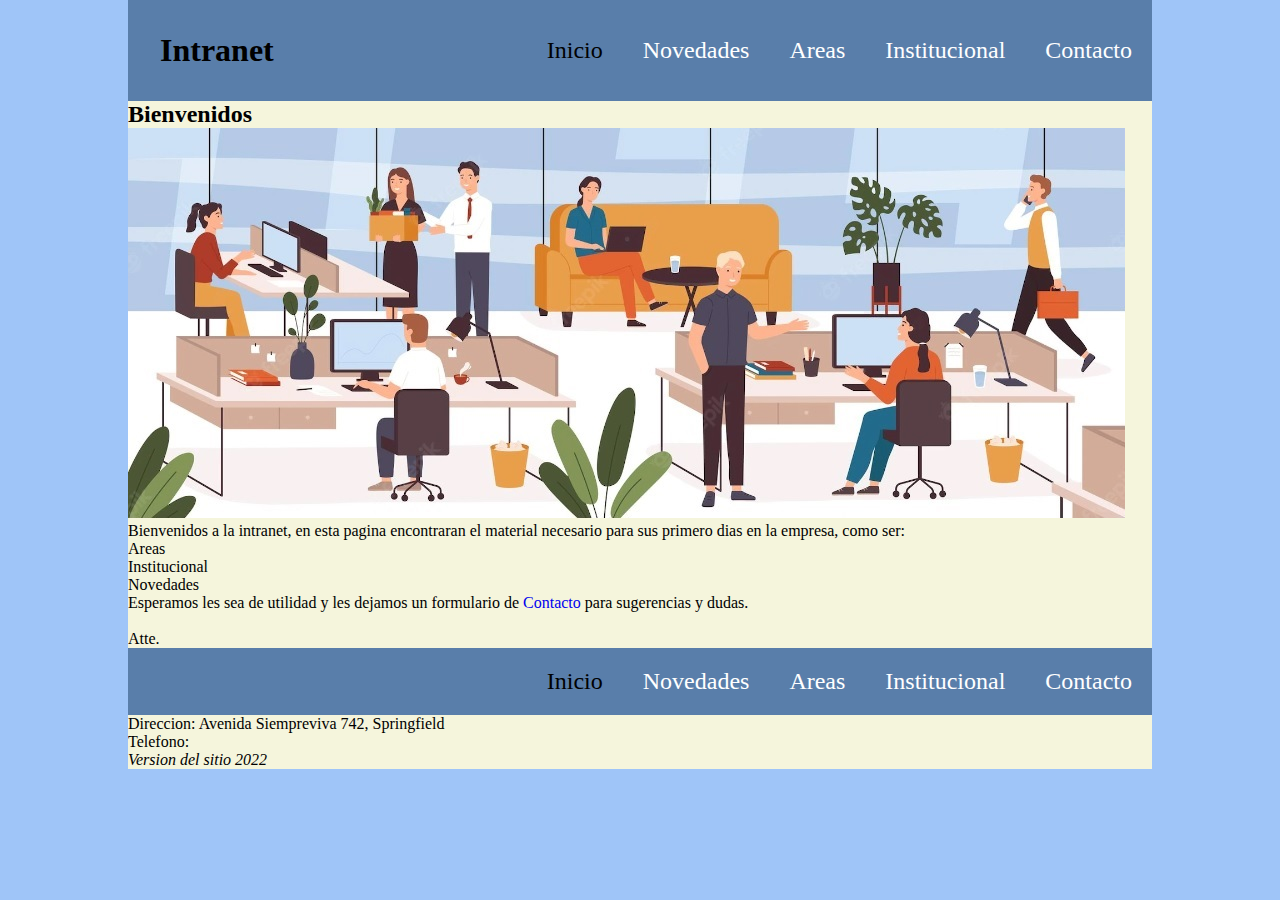
<file: PreEntrega2-SALA/PreEntrega1-SALA/index.html>
<!DOCTYPE html>
<html lang="es">
<head>
    <meta charset="UTF-8">
    <meta http-equiv="X-UA-Compatible" content="IE=edge">
    <meta name="viewport" content="width=device-width, initial-scale=1.0">
    <!-- <link rel="stylesheet" href="./style/style.css"> -->
    <link rel="stylesheet" href="responsive.css">
    <title>Intranet</title>
</head>
<body>
    <div class="container">
        <header><!--Encabezado-->
            <h1>Intranet</h1>
            <nav class="navbar"> <!--Barra de navegacion-->
                <ul class="navbar_list">
                    <li class="navbar_item"><a class="navbar_link active" href="./index.html">Inicio</a></li>
                    <li class="navbar_item"><a class="navbar_link" href="./Pages/novedades.html">Novedades</a></li>
                    <li class="navbar_item"><a class="navbar_link" href="./Pages/Areas.html">Areas</a></li>
                    <li class="navbar_item"><a class="navbar_link" href="./Pages/institucional.html">Institucional</a></li>
                    <li class="navbar_item"><a class="navbar_link" href="./Pages/Contacto.html">Contacto</a></li>
                </ul>
            </nav>
        </header>
        <main>
                <section class="content"> <!--Cuerpo del sitio-->
                        <div class="article_content">
                            <h2>Bienvenidos</h2>
                                <picture class="article_img" >
                                    <img src="./Assets/img/oficin.jpg" alt="Imagen ilustrativa de una oficina">
                                </picture>
                                        <p class="article_text">Bienvenidos a la intranet, en esta pagina encontraran el material necesario para sus primero dias en la empresa, como ser:
                                        </p>
                                            <div>
                                                <ul class="article_list">
                                                    <li>Areas</li>
                                                    <li>Institucional</li>
                                                    <li>Novedades</li>
                                                </ul>
                                            </div>
                                        <p class="article_text">Esperamos les sea de utilidad y les dejamos un formulario de   <a href="./Pages/Contacto.html">Contacto</a> para sugerencias y dudas.
                                            <br>
                                            <br>
                                            Atte.
                                        </p>
                        </div>
                </section>
        </main>
            <footer>
                <div>
                    <nav class="navbar"> <!--Barra de navegacion footer-->
                        <ul class="navbar_list">
                            <li class="navbar_item"><a class="navbar_link active" href="./index.html">Inicio</a></li>
                            <li class="navbar_item"><a class="navbar_link" href="./Pages/novedades.html">Novedades</a></li>
                            <li class="navbar_item"><a class="navbar_link" href="./Pages/Areas.html">Areas</a></li>
                            <li class="navbar_item"><a class="navbar_link" href="./Pages/institucional.html">Institucional</a></li>
                            <li class="navbar_item"><a class="navbar_link" href="./Pages/Contacto.html">Contacto</a></li>
                        </ul>
                    </nav>
                </div>
                <div class="container_info">
                    <p>Direccion: Avenida Siempreviva 742, Springfield</p>
                    <p>Telefono:</p>
                    <span><i class="fa fa-copyright" aria-hidden="true">Version del sitio 2022</i></span>
                </div>
            </footer>
    </div>
</body>
</html>
</file>
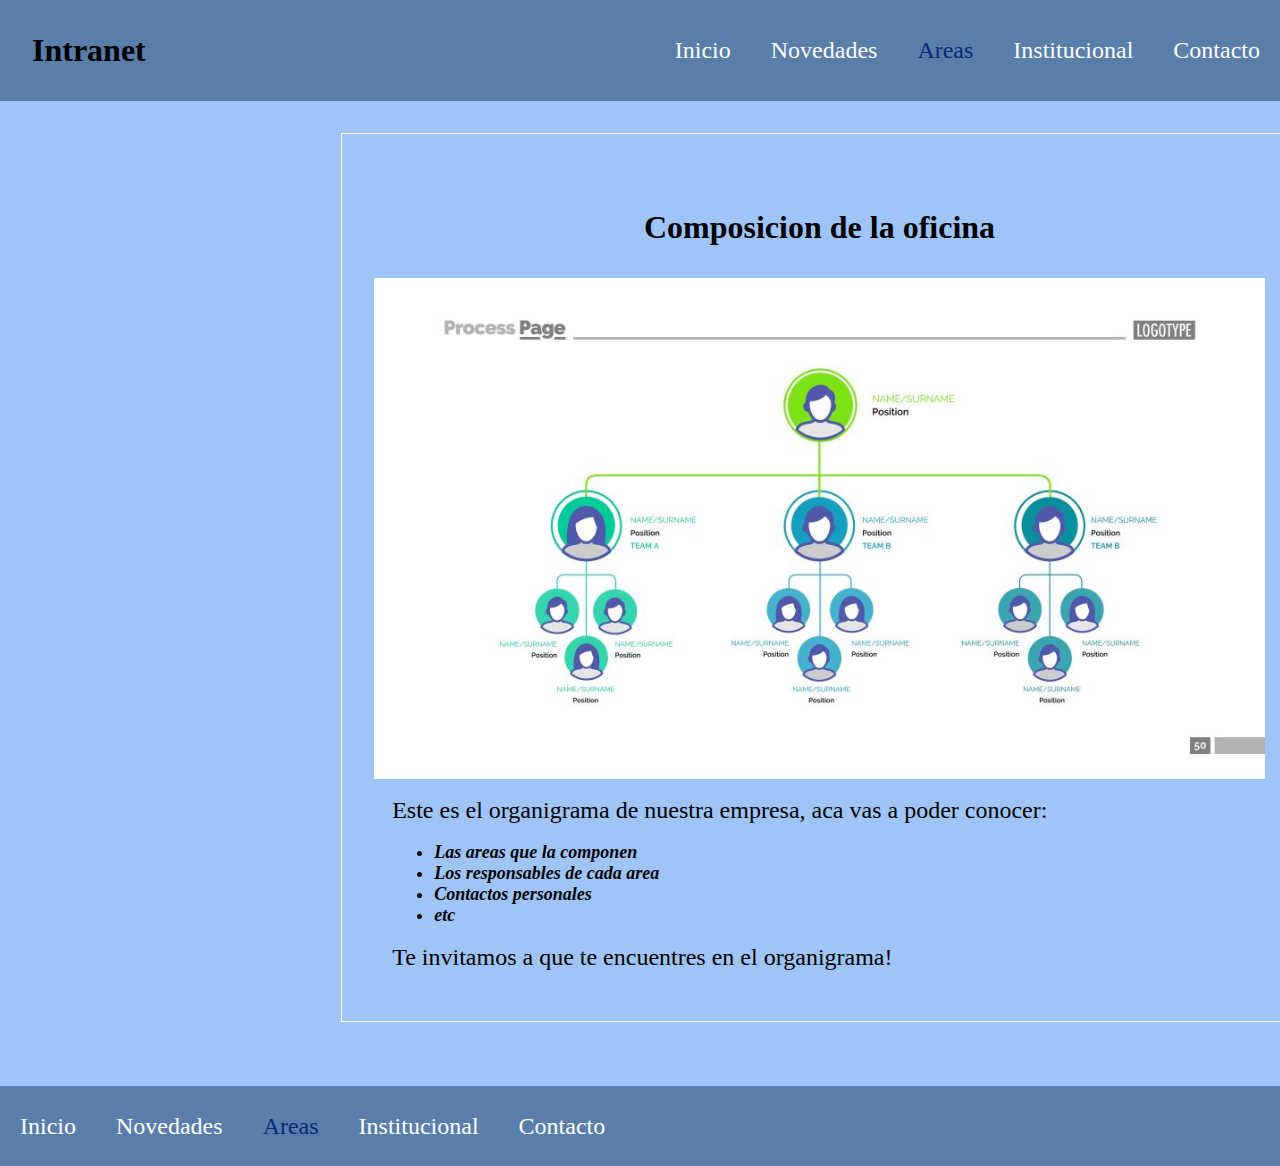
<file: PreEntrega2-SALA/PreEntrega1-SALA/Pages/Areas.html>
<!DOCTYPE html>
<html lang="es">
<head>
    <meta charset="UTF-8">
    <meta http-equiv="X-UA-Compatible" content="IE=edge">
    <meta name="viewport" content="width=device-width, initial-scale=1.0">
    <link rel="stylesheet" href="../style/style.css">
    <title>Areas</title>
</head>
<body>
    <header><!--Encabezado-->
        <h1>Intranet</h1>
            <nav class="navbar"> <!--Barra de navegacion-->
                <ul class="navbar_list">
					<li class="navbar_item"><a class="navbar_link" href="../index.html">Inicio</a></li>
                    <li class="navbar_item"><a class="navbar_link" href="./novedades.html">Novedades</a></li>
                    <li class="navbar_item"><a class="navbar_link active" href="./Areas.html">Areas</a></li>
                    <li class="navbar_item"><a class="navbar_link" href="./institucional.html">Institucional</a></li>
                    <li class="navbar_item"><a class="navbar_link" href="./Contacto.html">Contacto</a></li>
                </ul>
            </nav>
    </header>
    <main>
        <section class="content_areas"> <!--Cuerpo del sitio-->
            <article class="article_areas">
                <div class="article_content_areas">
                    <h2 class="content_title_areas">Composicion de la oficina</h2>
                        <picture class="news_img" >
                            <img src="../Assets/img/chart.jpg" alt="Imagen ilustrativa de novedades">
                        </picture>
                                <p class="article_text">Este es el organigrama de nuestra empresa, aca vas a poder conocer:
                                    <div>
                                    <strong>  <ul class="article_list_areas">
                                            <li>Las areas que la componen</li>
                                            <li>Los responsables de cada area</li>
                                            <li>Contactos personales</li>
											<li>etc</li>
                                        </ul></strong>
                                    </div>
                                    <p class="article_text">Te invitamos a que te encuentres en el organigrama!
                                    </p>
                </div>
            </article>
        </section>
</main>
<footer>
    <div>
        <nav class="navbar"> <!--Barra de navegacion footer-->
            <ul class="navbar_list">
                <li class="navbar_item"><a class="navbar_link" href="../index.html">Inicio</a></li>
                <li class="navbar_item"><a class="navbar_link" href="./novedades.html">Novedades</a></li>
                <li class="navbar_item"><a class="navbar_link active" href="./Areas.html">Areas</a></li>
                <li class="navbar_item"><a class="navbar_link" href="./institucional.html">Institucional</a></li>
                <li class="navbar_item"><a class="navbar_link" href="./Contacto.html">Contacto</a></li>
            </ul>
        </nav>
     </div>
        <div class="container_info">
        <p>Direccion: Avenida Siempreviva 742, Springfield</p>
        <p>Telefono:</p>
        <span><i class="fa fa-copyright" aria-hidden="true">Version del sitio 2022</i></span>
    </div>
</footer>
</body>
</html>
</file>
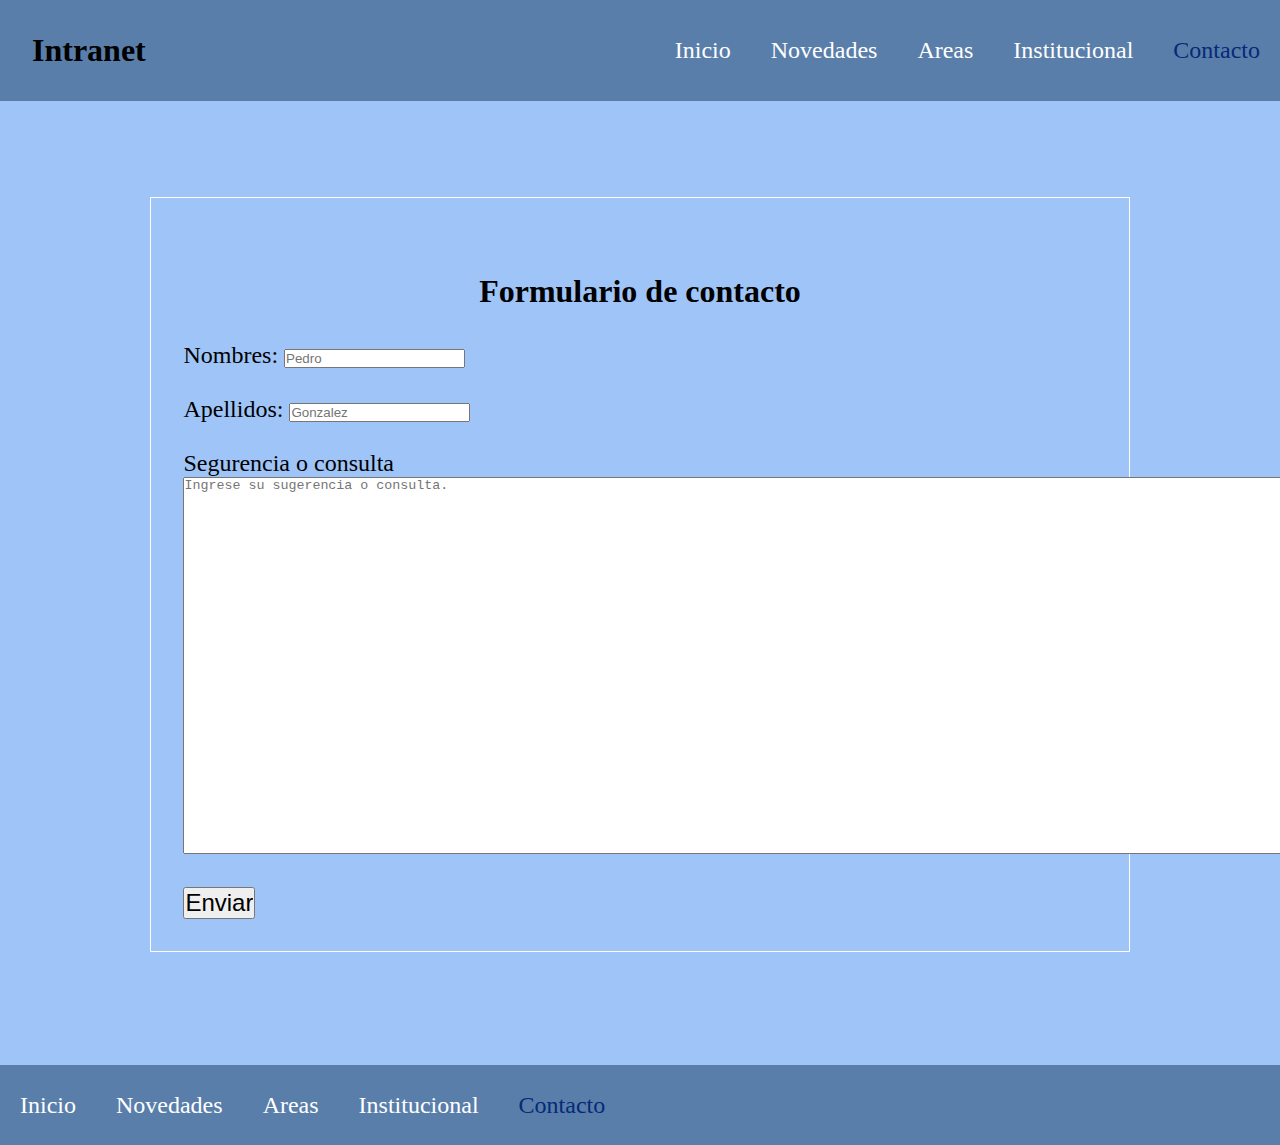
<file: PreEntrega2-SALA/PreEntrega1-SALA/Pages/Contacto.html>
<!DOCTYPE html>
<html lang="es">
<head>
    <meta charset="UTF-8">
    <meta http-equiv="X-UA-Compatible" content="IE=edge">
    <meta name="viewport" content="width=device-width, initial-scale=1.0">
    <link rel="stylesheet" href="../style/style.css">
    <title>Contacto</title>
</head>
<body>
    <header><!--Encabezado-->
        <h1>Intranet</h1>
            <nav class="navbar"> <!--Barra de navegacion-->
                <ul class="navbar_list">
					<li class="navbar_item"><a class="navbar_link" href="../index.html">Inicio</a></li>
                    <li class="navbar_item"><a class="navbar_link" href="./novedades.html">Novedades</a></li>
                    <li class="navbar_item"><a class="navbar_link" href="./Areas.html">Areas</a></li>
                    <li class="navbar_item"><a class="navbar_link" href="./institucional.html">Institucional</a></li>
                    <li class="navbar_item"><a class="navbar_link active" href="./Contacto.html">Contacto</a></li>
                </ul>
            </nav>
    </header>
<main>  
	<section class="content_contact">
        <article class="article_contact">
            <div class="article_content_contact">
            <h2 class="content_title_areas">Formulario de contacto</h2>
				<form>
					<label for="Nombre">Nombres:</label>
					<input type="text" id="Nombre" name="Nombre" placeholder="Pedro">
					<br>
					<br>
					<label for="Apellido">Apellidos:</label>
					<input type="text" id="Apellido" name="Apellido" placeholder="Gonzalez">
					<br>
					<br>
					<label class="form_sugerencia" for="Sugerencia">Segurencia o consulta</label>
					<br>
					<textarea name="Sugerencia" id="Sugerencia" cols="167" rows="25" placeholder="Ingrese su sugerencia o consulta."></textarea>
					<br>
					<br>
					<input class="btn_submit" type="submit" value="Enviar">
				</form>
            </div>
        </article>
    </section>
</main>
<footer>
    <div>
        <nav class="navbar"> <!--Barra de navegacion footer-->
            <ul class="navbar_list">
                <li class="navbar_item"><a class="navbar_link" href="../index.html">Inicio</a></li>
                <li class="navbar_item"><a class="navbar_link" href="./novedades.html">Novedades</a></li>
                <li class="navbar_item"><a class="navbar_link" href="./Areas.html">Areas</a></li>
                <li class="navbar_item"><a class="navbar_link" href="./institucional.html">Institucional</a></li>
                <li class="navbar_item"><a class="navbar_link active" href="./Contacto.html">Contacto</a></li>
            </ul>
        </nav>
    </div>
    <div class="container_info">
        <p>Direccion: Avenida Siempreviva 742, Springfield</p>
        <p>Telefono:</p>
        <span><i class="fa fa-copyright" aria-hidden="true">Version del sitio 2022</i></span>
    </div>
</footer>
</body>
</html>
</file>
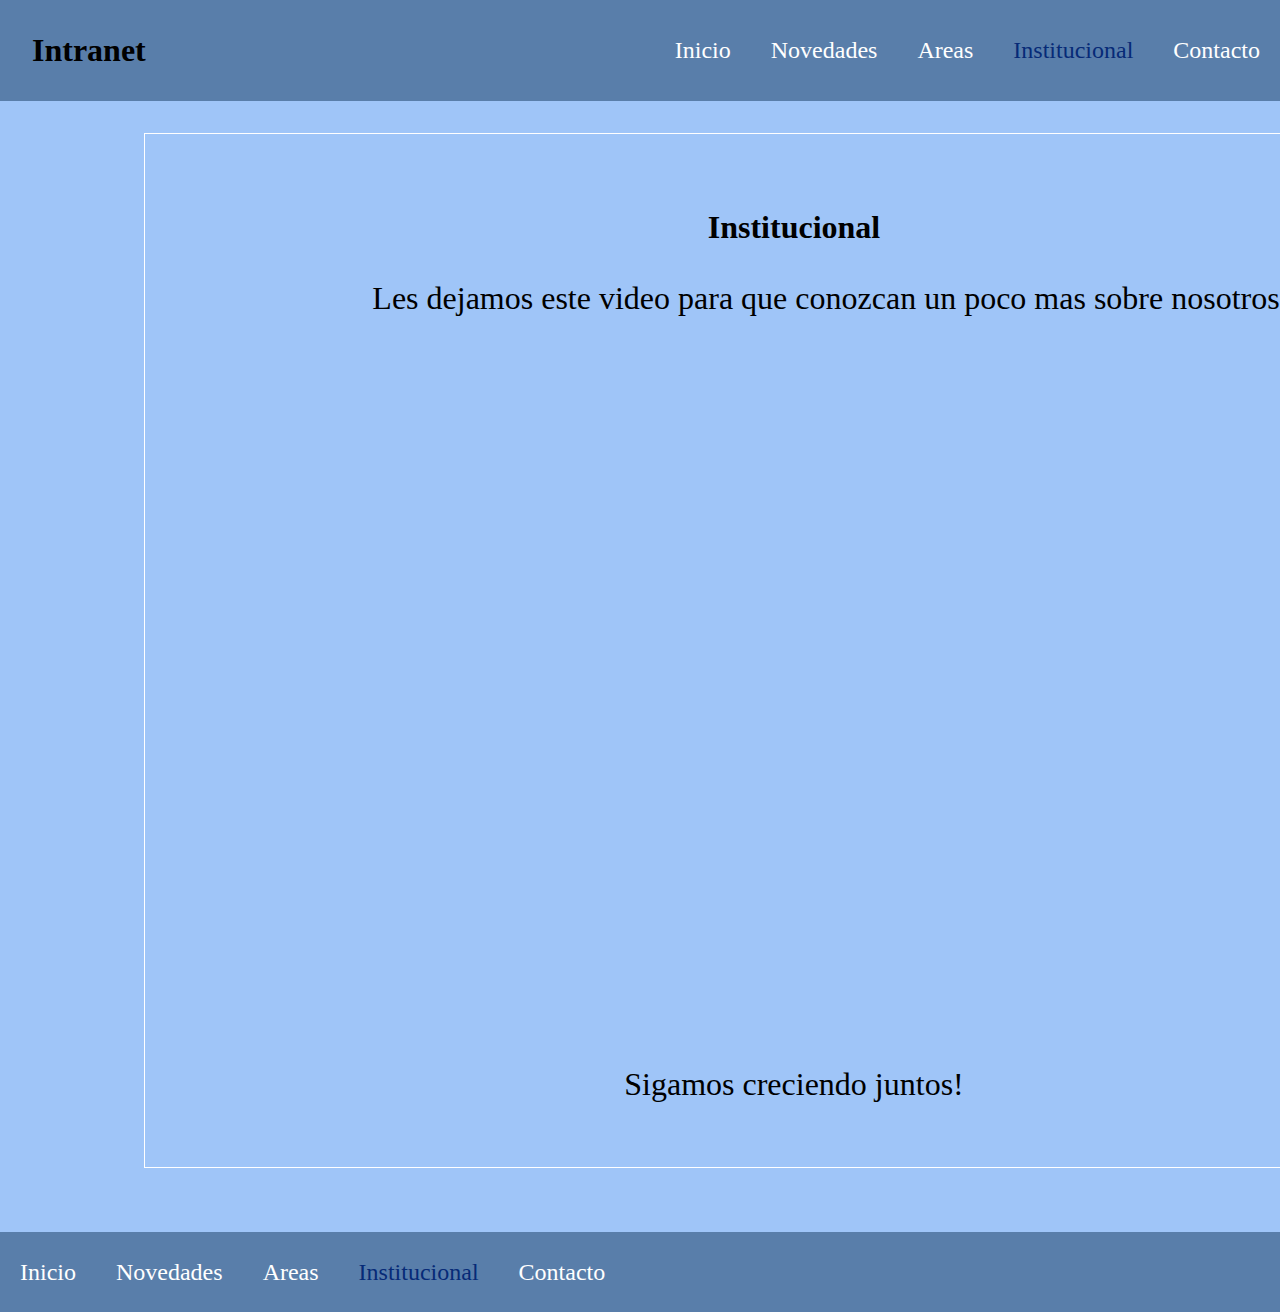
<file: PreEntrega2-SALA/PreEntrega1-SALA/Pages/institucional.html>
<!DOCTYPE html>
<html lang="es">
<head>
    <meta charset="UTF-8">
    <meta http-equiv="X-UA-Compatible" content="IE=edge">
    <meta name="viewport" content="width=device-width, initial-scale=1.0">
    <link rel="stylesheet" href="../style/style.css">
    <title>Institucional</title>
</head>
<body>
    <header><!--Encabezado-->
        <h1>Intranet</h1>
            <nav class="navbar"> <!--Barra de navegacion-->
                <ul class="navbar_list">
					<li class="navbar_item"><a class="navbar_link" href="../index.html">Inicio</a></li>
                    <li class="navbar_item"><a class="navbar_link" href="./novedades.html">Novedades</a></li>
                    <li class="navbar_item"><a class="navbar_link" href="./Areas.html">Areas</a></li>
                    <li class="navbar_item"><a class="navbar_link active" href="./institucional.html">Institucional</a></li>
                    <li class="navbar_item"><a class="navbar_link" href="./Contacto.html">Contacto</a></li>
                </ul>
            </nav>
    </header>
    <main>
        <section class="content_insti"> <!--Cuerpo del sitio-->
            <article class="article_insti">
                <div class="article_content_insti">
                    <h2 class="content_title_insti">Institucional</h2>
                    <p class="article_text_insti">Les dejamos este video para que conozcan un poco mas sobre nosotros
                        <iframe width="1200" height="675" src="https://www.youtube.com/embed/Ycs7gq_fRcA" title="YouTube video player" frameborder="0" allow="accelerometer; autoplay; clipboard-write; encrypted-media; gyroscope; picture-in-picture" allowfullscreen></iframe>
                    </p>
                    <p class="article_text_institu">Sigamos creciendo juntos!
                    </p>
                </div>
            </article>
        </section>
</main>
<footer>
    <div>
        <nav class="navbar"> <!--Barra de navegacion footer-->
            <ul class="navbar_list">
                <li class="navbar_item"><a class="navbar_link" href="../index.html">Inicio</a></li>
                <li class="navbar_item"><a class="navbar_link" href="./novedades.html">Novedades</a></li>
                <li class="navbar_item"><a class="navbar_link" href="./Areas.html">Areas</a></li>
                <li class="navbar_item"><a class="navbar_link active" href="./institucional.html">Institucional</a></li>
                <li class="navbar_item"><a class="navbar_link" href="./Contacto.html">Contacto</a></li>
            </ul>
        </nav>
    </div>
    <div class="container_info">
        <p>Direccion: Avenida Siempreviva 742, Springfield</p>
        <p>Telefono:</p>
        <span><i class="fa fa-copyright" aria-hidden="true">Version del sitio 2022</i></span>
    </div>
</footer>
</body>
</html>
</file>
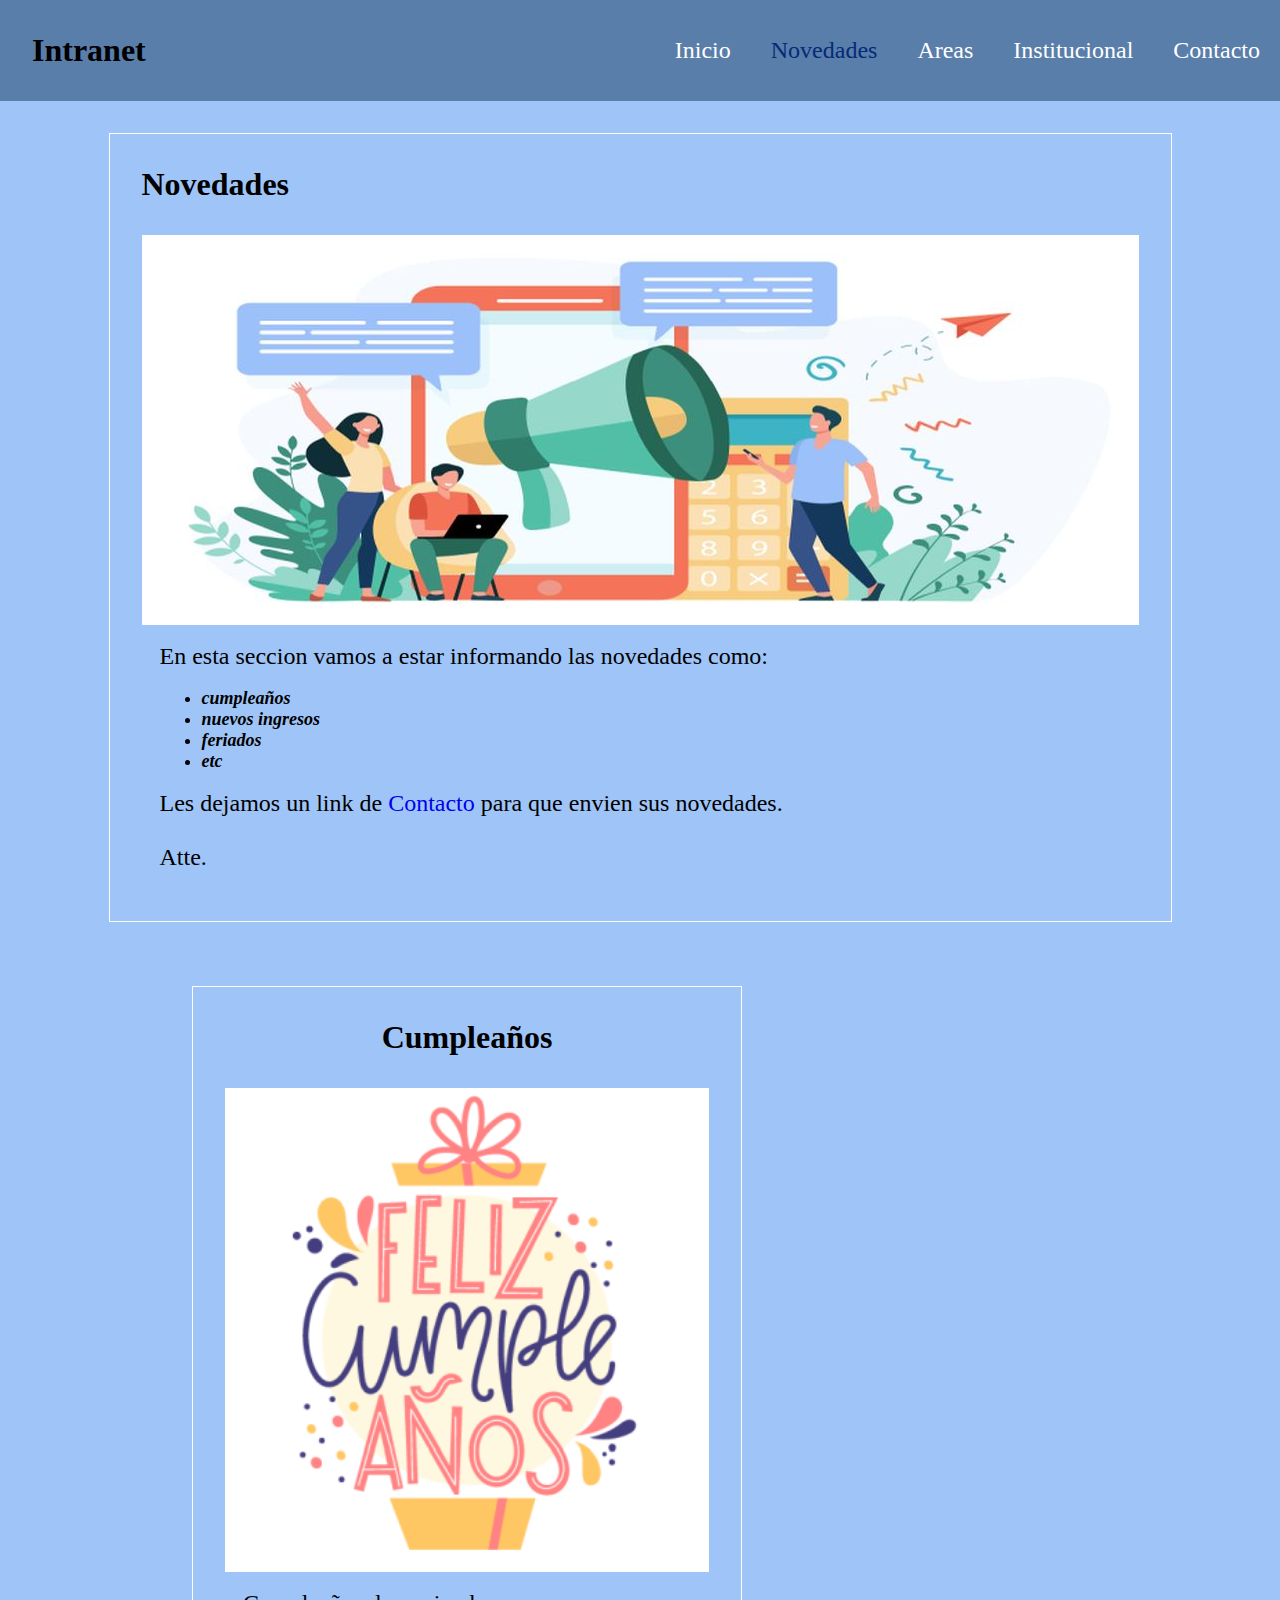
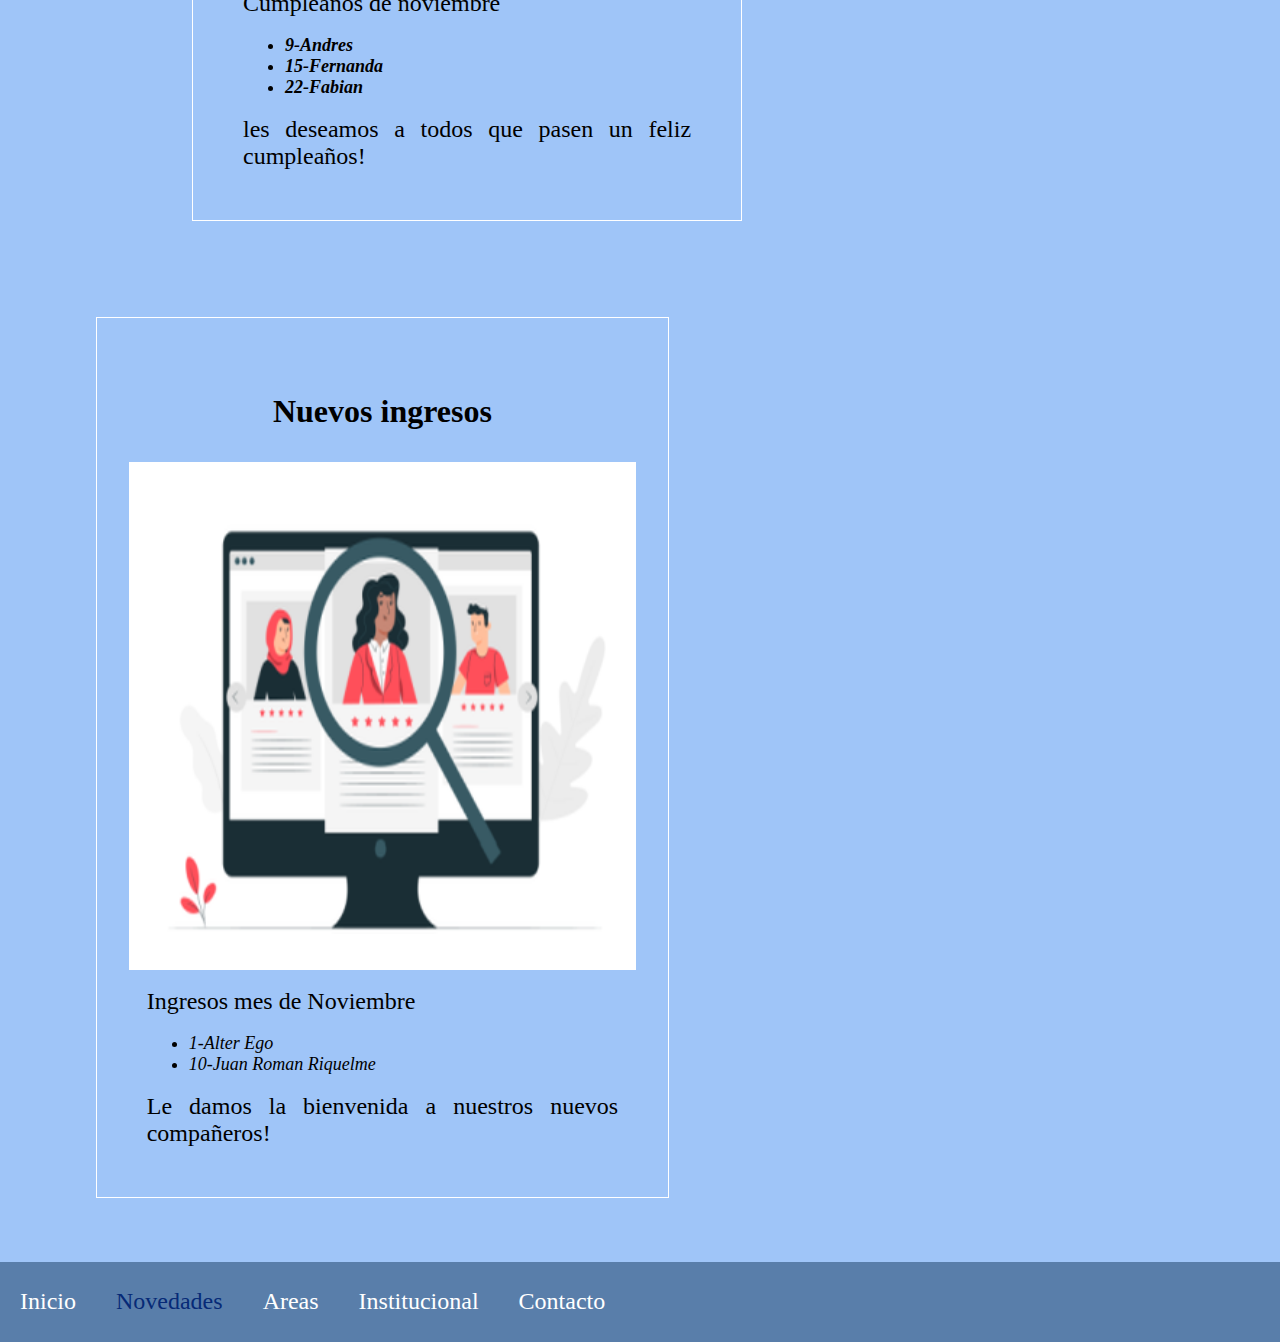
<file: PreEntrega2-SALA/PreEntrega1-SALA/Pages/novedades.html>
<!DOCTYPE html>
<html lang="es">
<head>
    <meta charset="UTF-8">
    <meta http-equiv="X-UA-Compatible" content="IE=edge">
    <meta name="viewport" content="width=device-width, initial-scale=1.0">
    <link rel="stylesheet" href="../style/style.css">
    <title>Novedades</title>
</head>
<body>
    <header><!--Encabezado-->
        <h1>Intranet</h1>
            <nav class="navbar"> <!--Barra de navegacion-->
                <ul class="navbar_list">
					<li class="navbar_item"><a class="navbar_link" href="../index.html">Inicio</a></li>
                    <li class="navbar_item"><a class="navbar_link active" href="./novedades.html">Novedades</a></li>
                    <li class="navbar_item"><a class="navbar_link" href="./Areas.html">Areas</a></li>
                    <li class="navbar_item"><a class="navbar_link" href="./institucional.html">Institucional</a></li>
                    <li class="navbar_item"><a class="navbar_link" href="./Contacto.html">Contacto</a></li>
                </ul>
            </nav>
    </header>
    <main>
        <section class="content_news"> <!--Cuerpo del sitio-->
            <article class="article_news">
                <div class="article_content_news">
                    <h2 class="content_title_news">Novedades</h2>
                        <picture class="news_img" >
                            <img src="../Assets/img/news.jpg" alt="Imagen ilustrativa de novedades">
                        </picture>
                                <p class="article_text">En esta seccion vamos a estar informando las novedades como:                                        
                                </p>
                                    <div>
                                    <strong>
                                        <ul class="article_list_news">
                                            <li>cumpleaños</li>
                                            <li>nuevos ingresos</li>
                                            <li>feriados</li>
											<li>etc</li>
                                        </ul>
                                    </strong>
                                    </div>
                                <p class="article_text">Les dejamos un link de <a href="./Pages/Contacto.html">Contacto</a> para que envien sus novedades.
                                    <br>
                                    <br>
                                    Atte.
                                </p>
                </div>
            </article>
        </section>
        <section class="content_news_birth">
            <article class="article_news_birth">
            <div class="article_content_news_birth">
                <h2 class="content_title_news_birth">Cumpleaños</h2>
                    <picture class="article_img" >
                        <img src="../Assets/img/Cumple.png" alt="Imagen ilustrativa de cumpleaños">
                    </picture>
                            <p class="article_text">Cumpleaños de noviembre
                            </p>
                                <div>
                                    <strong>
                                    <ul class="article_list_news_birth">
                                        <li>9-Andres</li>
                                        <li>15-Fernanda</li>
                                        <li>22-Fabian</li>
                                    </ul>
                                    </strong>
                                </div>
                            <p class="article_text"> les deseamos a todos que pasen un feliz cumpleaños!
                            </p>
            </div>
            </article>
        </section>
        <section class="content_news_pers">
            <article class="article_news_pers">
                <div class="article_content_news_pers">
                <h2 class="content_title_news_pers">Nuevos ingresos</h2>
                    <picture class="article_img" >
                        <img src="../Assets/img/personal.png" alt="Imagen ilustrativa de personal">
                    </picture>
                            <p class="article_text">Ingresos mes de Noviembre
                            </p>
                                <div>
                                    <ul class="article_list_news_pers">
                                        <li>1-Alter Ego</li>
                                        <li>10-Juan Roman Riquelme</li>
                                    </ul>
                                </div>
                            <p class="article_text"> Le damos la bienvenida a nuestros nuevos compañeros!
                            </p>
            </div>
            </article>
        </section>
    </main>
<footer>
    <div>
        <nav class="navbar"> <!--Barra de navegacion-->
            <ul class="navbar_list">
                <li class="navbar_item"><a class="navbar_link" href="../index.html">Inicio</a></li>
                <li class="navbar_item"><a class="navbar_link active" href="./novedades.html">Novedades</a></li>
                <li class="navbar_item"><a class="navbar_link" href="./Areas.html">Areas</a></li>
                <li class="navbar_item"><a class="navbar_link" href="./institucional.html">Institucional</a></li>
                <li class="navbar_item"><a class="navbar_link" href="./Contacto.html">Contacto</a></li>
            </ul>
        </nav>
    </div>
    <div class="container_info">
        <p>Direccion: Avenida Siempreviva 742, Springfield</p>
        <p>Telefono:</p>
        <span><i class="fa fa-copyright" aria-hidden="true">Version del sitio 2022</i></span>
    </div>
</footer>
</body>
</html>
</file>
<file: PreEntrega2-SALA/PreEntrega1-SALA/style/style.css>
/*Estilos generales del documento*/
@import url('https://fonts.googleapis.com/css2?family=Source+Code+Pro&display=swap');

body {
    background-color: #9FC5F8;
}

* {
    margin: 0;
    padding: 0;
    box-sizing: border-box;
    }


a {
    text-decoration: none;
}



main{
    min-height: 100vh;
    max-width: 100vw;
    }

p{
    text-align: justify;
}

.container {
    background-color: beige;
    width: 80%;
    max-width: 1800px;
    margin: auto;
    overflow: hidden;
}

/*ENCABEZADO*/
header {
   display: flex;
   min-height: 75px;
   justify-content: space-between;
   align-items: center;
   background-color: #597EAA;
}

h1{
    display: flex;
    background-color: #597EAA;
    padding: 2rem;
    font-size: xx-large;
}
.navbar {
    background-color: #597EAA;
}
.navbar_list {
    display: flex;
    justify-content: flex-end;
    list-style-type: none;
}

.navbar_item {
    display: inline-block;
    font-size: x-large;
}

.navbar_link {
    color: white;
    display: inline-block;
    padding: 20px;
}
.active {
    color: rgb(6, 42, 119);
}


/*MAIN*/

/*BIENVENIDOS*/


.content {
    display: flex;
    margin: 4rem;
}

.article {
    display: flex;
    width: 100%;
    justify-content: center;
    align-items: center;
    padding: 2rem;
}

.article_content {
    display: inline-block;
    align-items: center;
    padding: 2rem;
    border: 1px solid white;
    margin-left: 8%;
    margin-bottom: 2rem;
}


.article_content h2{
    display: block;
    justify-content:left;
    /* background-color: #597EAA; */
    margin-bottom: 30px;

}

picture img  {
    display: flex;
    justify-content: stretch;
    width: 100%;
}
.article_text {
    font-size:x-large;
    text-align: justify;
    margin: 1rem;
    padding: 2px;
}


.article_list {
    display: block;
    margin-left: 60px;
    font-size: large;
}


    /*PAGES*/

    /*NOVEDADES*/

    .content_title_news {
        font-size: xx-large;
        margin-bottom: 2rem;
    }

    .content_news {
        display: flex;
        margin: 0;
}

.article_news {
    display: flex;
    width: 100%;
    justify-content: center;
    align-items: center;
    padding: 2rem;
}

.article_content_news {
    display: inline-block;
    align-items: center;
    padding: 2rem;
    border: 1px solid white;
    margin-bottom:0;
    }

        .article_list_news {
            display: block;
            margin-left: 60px;
            font-size: large;
            font-style: italic;
        }

            /*Novedades_cumpleaños*/

.content_news_birth {
    display: inline-block;
    margin: 0;
    padding: 0;
    margin-left: 10rem;
    }

.article_news_birth {
    display: flex;
    width: 100%;
    justify-content: left;
    align-items: center;
    padding: 2rem;
}

.article_content_news_birth {
    display: inline-block;
    align-items: center;
    padding: 2rem;
    border: 1px solid white;
    margin-bottom: 2rem;
    width: 90%;
}
.content_title_news_birth {
        font-size: xx-large;
        margin-bottom: 2rem;
        text-align: center;
    }

.article_list_news_birth {
    display: block;
    margin-left: 60px;
    font-size: large;
    font-style: italic;
}


/*Novedades_personal*/

.content_news_pers {
    display: inline-block;
    margin: 0;
    padding: 0;
    margin-left: 0;
    margin-right: 5rem;
    }

.article_news_pers {
    display: flex;
    width: 100%;
    justify-content: right;
    align-items: center;
    padding: 2rem;
}

.article_content_news_pers {
    display: inline-block;
    align-items: center;
    padding: 2rem;
    border: 1px solid white;
    margin-bottom: 2rem;
    width: 90%;
}
.content_title_news_pers {
    font-size: xx-large;
    margin-bottom: 2rem;
    text-align: center;
    margin-top: 43px;
    }

.article_list_news_pers {
    display: block;
    margin-left: 60px;
    font-size: large;
    font-style: italic;
}

.article_text_news_pers {
    font-size:large;
    text-align: left;
    margin: 1rem;
    padding: 2px;
    width: 20%;
}

/*AREAS*/

.content_areas {
    display: inline-block;
    margin: 0;
    padding: 0;
    margin-left: 0;
    margin-right: 5rem;
    }

.article_areas {
    display: flex;
    width: 100%;
    justify-content: right;
    align-items: center;
    padding: 2rem;
    margin-left: 18%;
}

.article_content_areas {
    display: inline-block;
    align-items: center;
    padding: 2rem;
    border: 1px solid white;
    margin-bottom: 2rem;
    width: 90%;
}
.content_title_areas {
    font-size: xx-large;
    margin-bottom: 2rem;
    text-align: center;
    margin-top: 43px;
    }

.article_list_areas  {
    display: block;
    margin-left: 60px;
    font-size: large;
    font-style: italic;
}

.article_text_areas {
    font-size:large;
    text-align: left;
    margin: 1rem;
    padding: 2px;
    width: 20%;
}

/*INSTITUCIONAL*/

.content_insti {
    display: inline-block;
    margin: 0;
    padding: 0;
    margin-left: 0;
    margin-right: 5rem;
    }

.article_insti {
    display: flex;
    width: 100%;
    justify-content: center;
    align-items: center;
    padding: 2rem;
    margin-left: 40px;
}

.article_content_insti {
    display: inline-block;
    align-items: center;
    padding: 2rem;
    border: 1px solid white;
    margin-bottom: 2rem;
    width: 90%;
}
.content_title_insti {
    font-size: xx-large;
    margin-bottom: 2rem;
    text-align: center;
    margin-top: 43px;
    }

.article_list_insti  {
    display: block;
    margin-left: 60px;
    font-size: large;
    font-style: italic;
}

.article_text_insti {
    font-size:xx-large;
    text-align: center;
    margin: 2rem;
    padding: 2px;
    width: 100%;
    }

    .article_text_institu {
        font-size:xx-large;
        text-align: center;
        margin-bottom: 2rem;
        padding: 0;
        width: 100%;
        }
 

iframe {
    margin-left: 0;
    margin-right: 70px;
    margin-top: 2rem;
}


/*CONTACTO*/

.content_contact {
    display: flex;
    margin: 4rem;
}

.article_contact {
    display: flex;
    width: 100%;
    justify-content: center;
    align-items: center;
    padding: 2rem;
}

.article_content {
    display: inline-block;
    align-items: center;
    padding: 2rem;
    border: 1px solid white;
    margin-left: 8%;
    margin-bottom: 2rem;
}
.article_content_contact {
    display: inline-block;
    align-items: center;
    padding: 2rem;
    border: 1px solid white;
    margin-bottom: 2rem;
    width: 90%;
}


.btn_submit {
    font-size: x-large;
}

form {
    display: block;
    text-align: left;
    font-size: x-large;
}

/*Footer*/

footer {
        display: flex;
        min-height: 75px;
        justify-content: space-between;
        align-items: center;
        background-color: #597EAA;

}

h3 {
    display: flex;
    justify-content: flex-start;
    margin-top: 0;
}
.container_footer {
    display: flex;
    justify-content: flex-start;
}

.container_info {
    display: flex;
    margin-left: 80%;
    font-size: small;
    margin-bottom: 0;
}
</file>
<file: PreEntrega2-SALA/PreEntrega1-SALA/responsive.css>
/*Estilos generales del documento*/
@import url('https://fonts.googleapis.com/css2?family=Source+Code+Pro&display=swap');

body {
    background-color: #9FC5F8;
}

* {
    margin: 0;
    padding: 0;
    box-sizing: border-box;
    }


a {
    text-decoration: none;
    }

.container {
    background-color: beige;
    width: 80%;
    max-width: 1800px;
    margin: auto;
    overflow: hidden;
}

/*ENCABEZADO*/
/* header {
   display: flex;
   min-height: 75px;
   justify-content: space-between;
   align-items: center;
   background-color: #597EAA;
} */
header {
    display: grid;
    grid-template-columns: 20% 80%;
    min-height: 75px;
    justify-content: space-between;
    align-items: center;
    background-color: #597EAA;
 }

h1{
    display: flex;
    background-color: #597EAA;
    padding: 2rem;
    font-size: xx-large;
}
.navbar {
    background-color: #597EAA;
}
.navbar_list {
    display: flex;
    justify-content: flex-end;
    list-style-type: none;
}

.navbar_item {
    display: inline-block;
    font-size:x-large;
}

.navbar_link {
    color: white;
    display: inline-block;
    padding: 20px;
}
.active {
    color: rgb(0, 1, 2);
}
.navbar a:hover {
    color: rgb(240, 77, 232);
}
</file>
